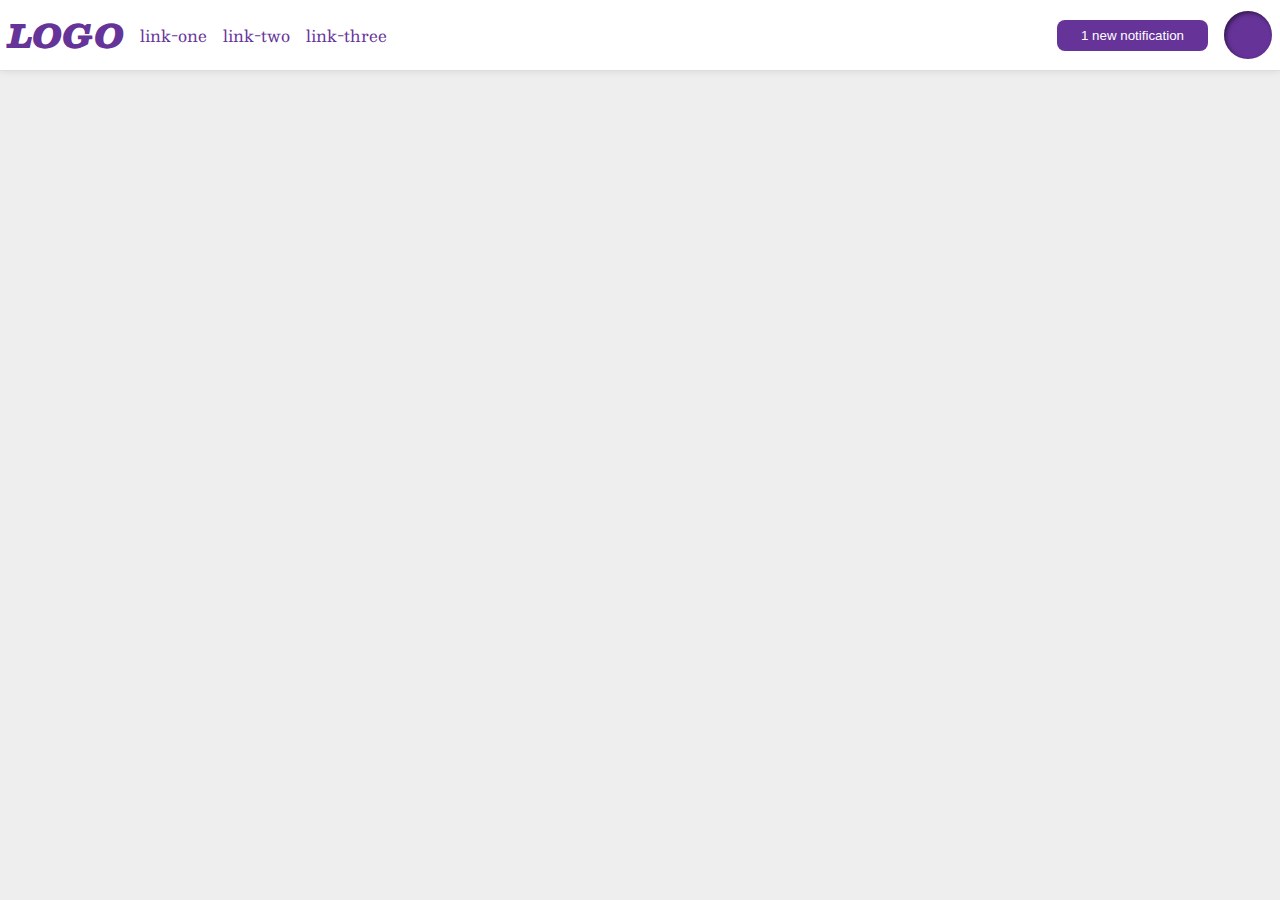
<file: flex/03-flex-header-2/index.html>
<!DOCTYPE html>
<html lang="en">
  <head>
    <meta charset="UTF-8">
    <meta http-equiv="X-UA-Compatible" content="IE=edge">
    <meta name="viewport" content="width=device-width, initial-scale=1.0">
    <title>Flex Header 2</title>
    <link rel="stylesheet" href="style.css">
  </head>
  <body>
    <div class="header">
      <div class="left">
        <div class="logo">
          LOGO
        </div>
        <ul class="links">
          <li><a href="google.com">link-one</a></li>
          <li><a href="google.com">link-two</a></li>
          <li><a href="google.com">link-three</a></li>
        </ul>
      </div>
      <div class="right">
        <button class="notifications">
          1 new notification
        </button>
        <div class="profile-image"></div>
      </div>
    </div>
  </body>
</html>
</file>
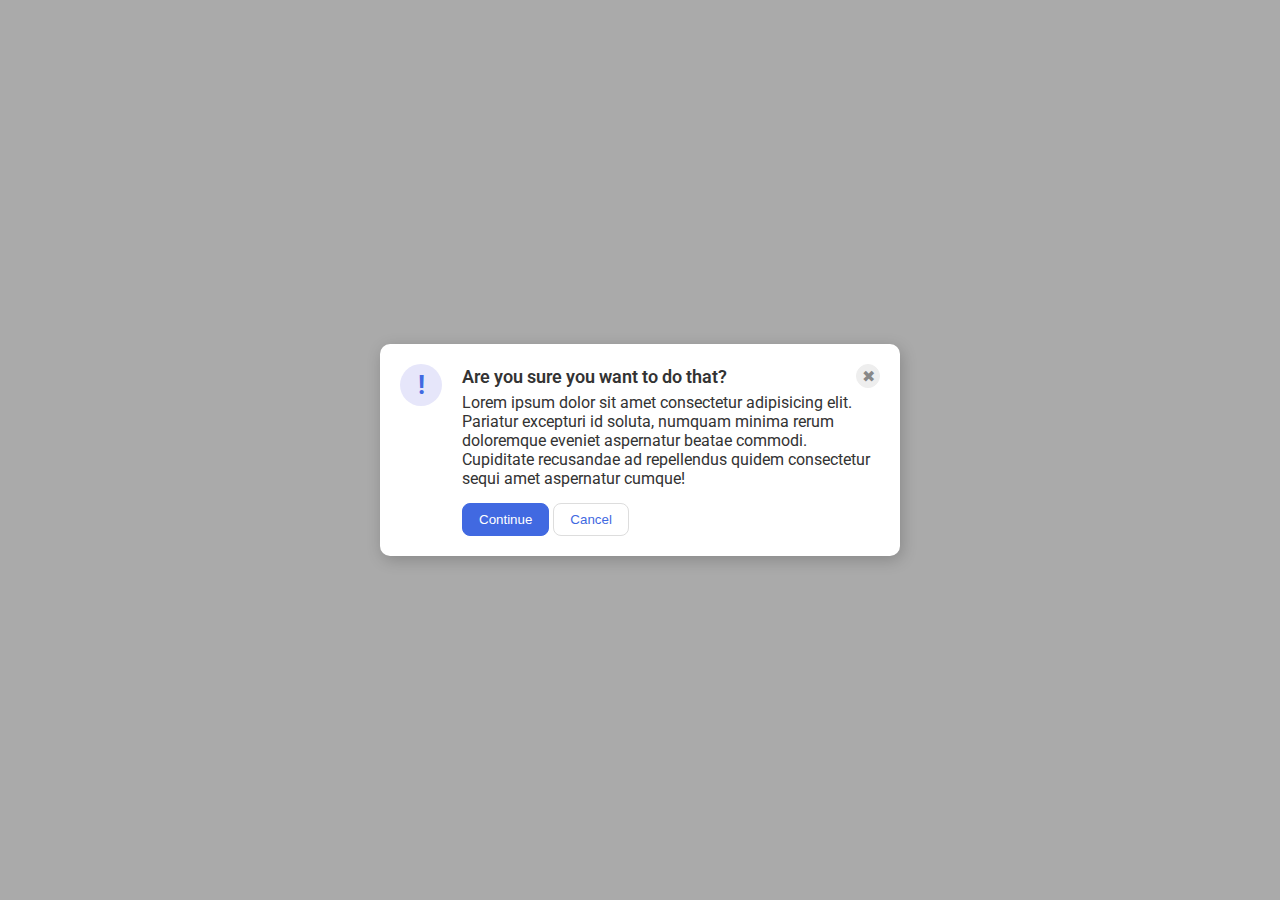
<file: flex/05-flex-modal/index.html>
<!DOCTYPE html>
<html lang="en">
  <head>
    <meta charset="UTF-8">
    <meta http-equiv="X-UA-Compatible" content="IE=edge">
    <meta name="viewport" content="width=device-width, initial-scale=1.0">
    <link rel="stylesheet" href="style.css">
    <title>Modal</title>
  </head>
  <body>
    <div class="modal">
      <div class="icon">!</div>
      <div class="main">
        <div class="header">Are you sure you want to do that?<button class="close-button">✖</button>
        </div>
        <div class="text">Lorem ipsum dolor sit amet consectetur adipisicing elit. Pariatur excepturi id soluta, numquam minima rerum doloremque eveniet aspernatur beatae commodi. Cupiditate recusandae ad repellendus quidem consectetur sequi amet aspernatur cumque!</div>
        <button class="continue">Continue</button>
        <button class="cancel">Cancel</button>
      </div>
    </div>
  </body>
</html>
</file>
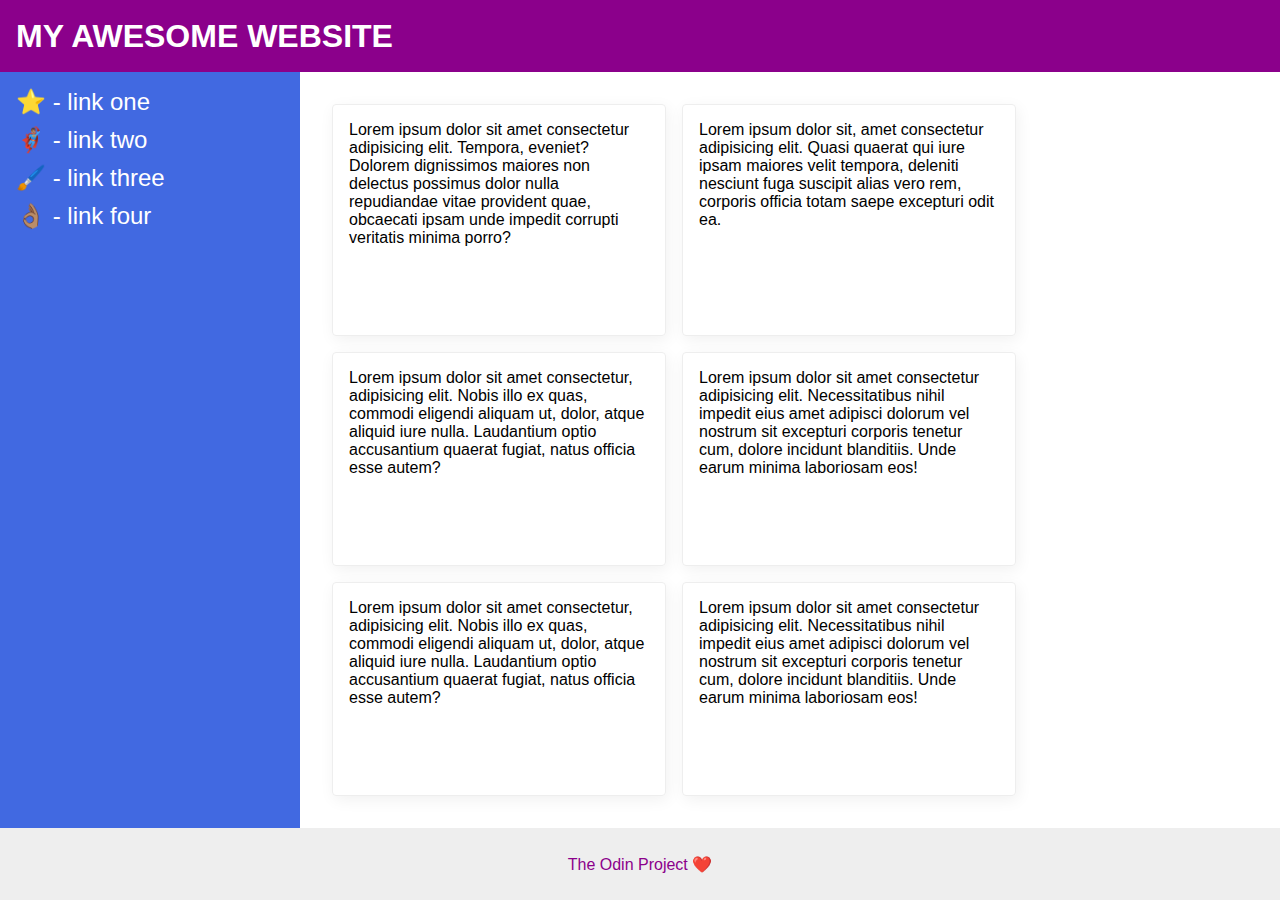
<file: flex/07-flex-layout-2/index.html>
<!DOCTYPE html>
<html lang="en">
  <head>
    <meta charset="UTF-8">
    <meta http-equiv="X-UA-Compatible" content="IE=edge">
    <meta name="viewport" content="width=device-width, initial-scale=1.0">
    <title>The Holy Grail</title>
    <link rel="stylesheet" href="style.css">
  </head>
  <body>
    <div class="header">
      MY AWESOME WEBSITE
    </div>
    
    <div class="center">
      <div class="sidebar">
        <ul>
          <li><a href="#">⭐ - link one</a></li>
          <li><a href="#">🦸🏽‍♂️ - link two</a></li>
          <li><a href="#">🖌️ - link three</a></li>
          <li><a href="#">👌🏽 - link four</a></li>
        </ul>
      </div>
  
      <div class="cards">
        <div class="card">Lorem ipsum dolor sit amet consectetur adipisicing elit. Tempora, eveniet? Dolorem dignissimos maiores non delectus possimus dolor nulla repudiandae vitae provident quae, obcaecati ipsam unde impedit corrupti veritatis minima porro?</div>
        <div class="card">Lorem ipsum dolor sit, amet consectetur adipisicing elit. Quasi quaerat qui iure ipsam maiores velit tempora, deleniti nesciunt fuga suscipit alias vero rem, corporis officia totam saepe excepturi odit ea.</div>
        <div class="card">Lorem ipsum dolor sit amet consectetur, adipisicing elit. Nobis illo ex quas, commodi eligendi aliquam ut, dolor, atque aliquid iure nulla. Laudantium optio accusantium quaerat fugiat, natus officia esse autem?</div>
        <div class="card">Lorem ipsum dolor sit amet consectetur adipisicing elit. Necessitatibus nihil impedit eius amet adipisci dolorum vel nostrum sit excepturi corporis tenetur cum, dolore incidunt blanditiis. Unde earum minima laboriosam eos!</div>
        <div class="card">Lorem ipsum dolor sit amet consectetur, adipisicing elit. Nobis illo ex quas, commodi eligendi aliquam ut, dolor, atque aliquid iure nulla. Laudantium optio accusantium quaerat fugiat, natus officia esse autem?</div>
        <div class="card">Lorem ipsum dolor sit amet consectetur adipisicing elit. Necessitatibus nihil impedit eius amet adipisci dolorum vel nostrum sit excepturi corporis tenetur cum, dolore incidunt blanditiis. Unde earum minima laboriosam eos!</div>
      </div>
    </div>
    <div class="footer">
      The Odin Project ❤️
    </div>
  </body>
</html>
</file>
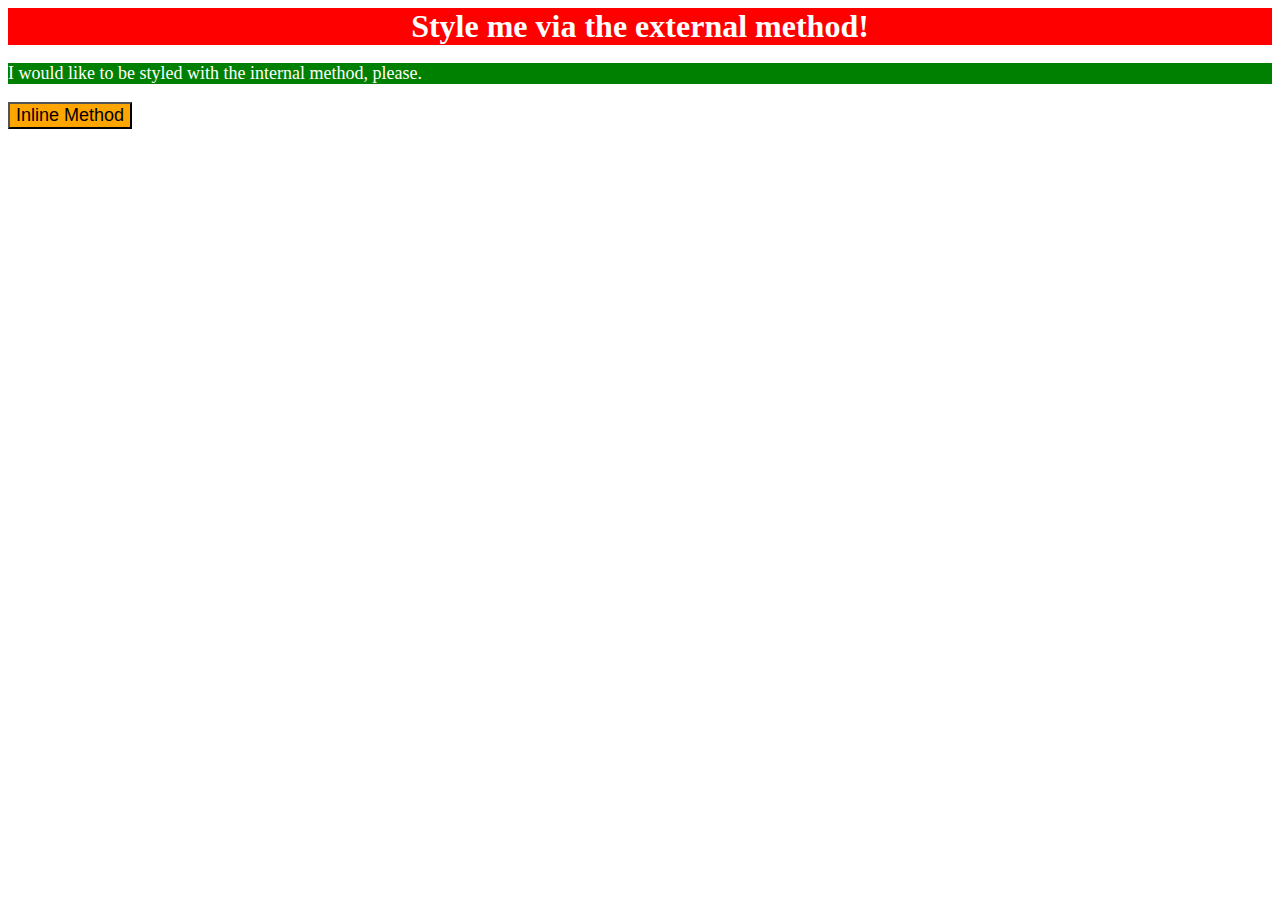
<file: foundations/01-css-methods/index.html>
<!DOCTYPE html>
<html lang="en">
  <head>
    <meta charset="UTF-8">
    <meta http-equiv="X-UA-Compatible" content="IE=edge">
    <meta name="viewport" content="width=device-width, initial-scale=1.0">
    <link rel="stylesheet" href="style.css" />
    <title>Methods for Adding CSS</title>
    <style>
      p{
        background-color: green;
        color: white;
        font-size: 18px;
      }
    </style>
  </head>
  <body>
    <div>Style me via the external method!</div>
    <p>I would like to be styled with the internal method, please.</p>
    <button style="background-color: orange; font-size: 18px;">Inline Method</button>
  </body>
</html>
</file>
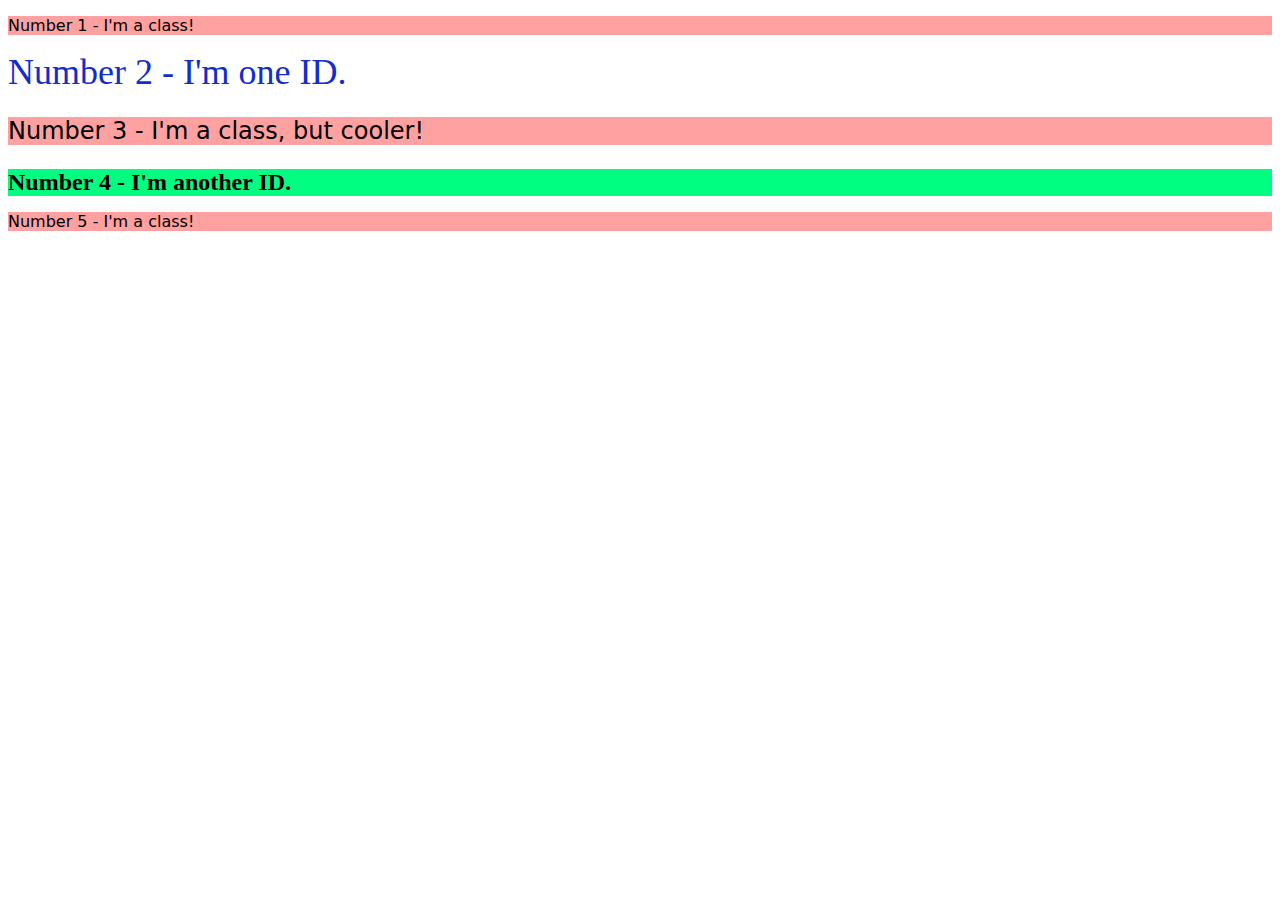
<file: foundations/02-class-id-selectors/index.html>
<!DOCTYPE html>
<html lang="en">
  <head>
    <meta charset="UTF-8">
    <meta http-equiv="X-UA-Compatible" content="IE=edge">
    <meta name="viewport" content="width=device-width, initial-scale=1.0">
    <title>Class and ID Selectors</title>
    <link rel="stylesheet" href="style.css">
  </head>
  <body>
    <p class="odd">Number 1 - I'm a class!</p>
    <div id="two">Number 2 - I'm one ID.</div>
    <p class="odd tfgang">Number 3 - I'm a class, but cooler!</p>
    <div class="tfgang" id="four">Number 4 - I'm another ID.</div>
    <p class="odd">Number 5 - I'm a class!</p>
  </body>
</html>
</file>
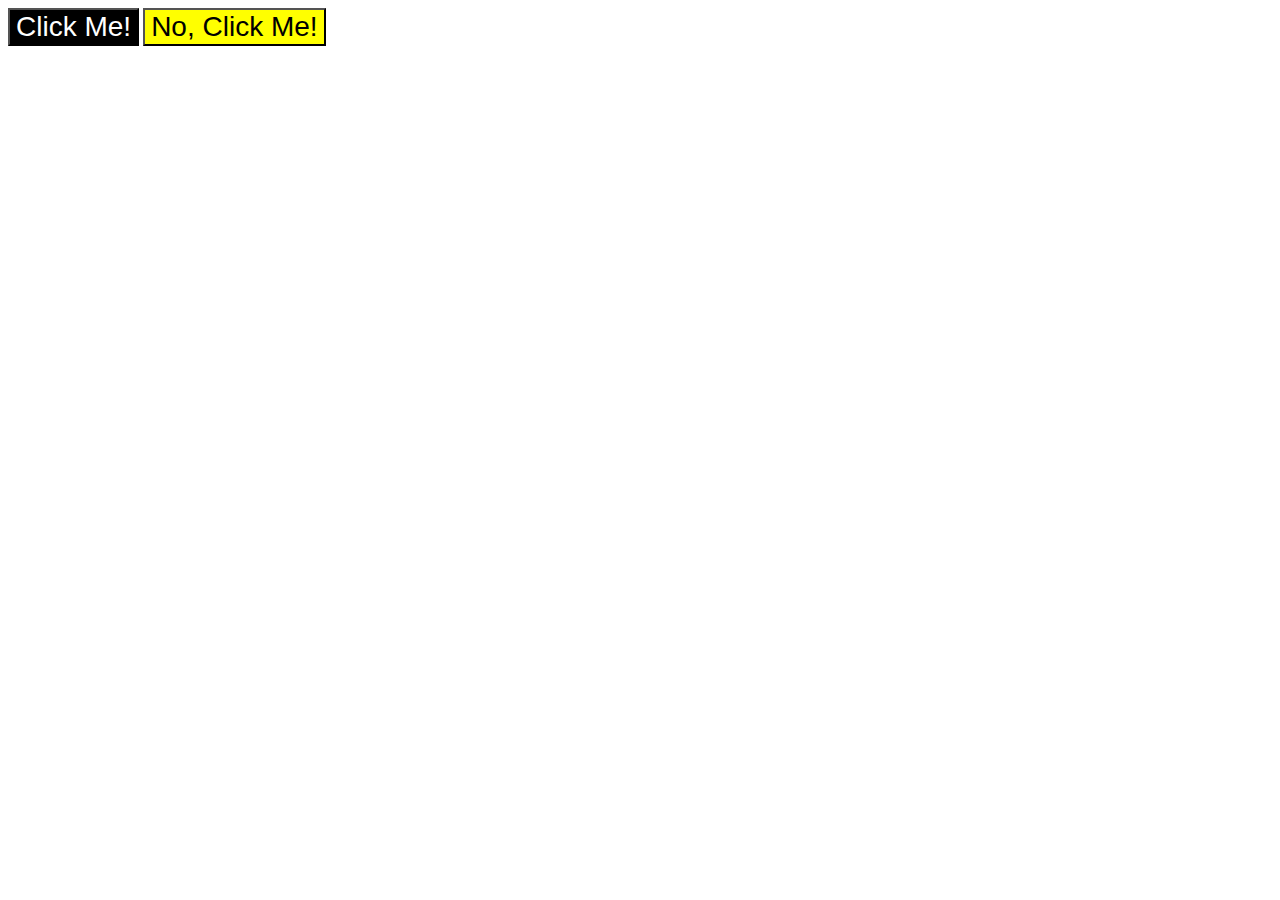
<file: foundations/03-grouping-selectors/index.html>
<!DOCTYPE html>
<html lang="en">
  <head>
    <meta charset="UTF-8">
    <meta http-equiv="X-UA-Compatible" content="IE=edge">
    <meta name="viewport" content="width=device-width, initial-scale=1.0">
    <title>Grouping Selectors</title>
    <link rel="stylesheet" href="style.css">
  </head>
  <body>
    <button class="first">Click Me!</button>
    <button class="second">No, Click Me!</button>
  </body>
</html>
</file>
<file: flex/03-flex-header-2/style.css>
/* this is some magical font-importing.  
you'll learn about it later. */
@import url('https://fonts.googleapis.com/css2?family=Besley:ital,wght@0,400;1,900&display=swap');

body {
  margin: 0;
  background: #eee;
  font-family: Besley, serif;
}

.header {
  background: white;
  border-bottom: 1px solid #ddd;
  box-shadow: 0 0 8px rgba(0,0,0,.1);
  padding: 8px;
  display: flex;
  justify-content: space-between;
}

.profile-image {
  background: rebeccapurple;
  box-shadow: inset 2px 2px 4px rgba(0,0,0,.5);
  border-radius: 50%;
  width: 48px;
  height: 48px;
}

.logo {
  color: rebeccapurple;
  font-size: 32px;
  font-weight: 900;
  font-style: italic;
}

button {
  border: none;
  border-radius: 8px;
  background: rebeccapurple;
  color: white;
  padding: 8px 24px;
}

a {
  /* this removes the line under our links */
  text-decoration: none;
  color: rebeccapurple;
}

ul {
  list-style-type: none;
  margin: 0;
  padding: 0;
}

.links {
  display: flex;
  gap: 16px;
}

.left,
.right {
  display: flex;
  align-items: center;
  gap: 16px;
}
</file>
<file: flex/05-flex-modal/style.css>
@import url('https://fonts.googleapis.com/css2?family=Roboto:wght@400;700&display=swap');

html, body {
  height: 100%;
}

body {
  font-family: Roboto, sans-serif;
  margin: 0;
  background: #aaa;
  color: #333;
  /* I'll give you this one for free lol */
  display: flex;
  align-items: center;
  justify-content: center;
}

.modal {
  background: white;
  width: 480px;
  border-radius: 10px;
  box-shadow: 2px 4px 16px rgba(0,0,0,.2);
  display: flex;
  gap: 20px;
  padding: 20px;
}

.icon {
  color: royalblue;
  font-size: 26px;
  font-weight: 700;
  background: lavender;
  width: 42px;
  height: 42px;
  border-radius: 50%;
  display: flex;
  align-items: center;
  justify-content: center;
  flex-shrink: 0;
}

.close-button {
  background: #eee;
  border-radius: 50%;
  color: #888;
  font-weight: 400;
  font-size: 16px;
  height: 24px;
  width: 24px;
  display: flex;
  align-items: center;
  justify-content: center;
  border: 1px solid #eee;
  padding: 0;
}

button {
  cursor: pointer;
  padding: 8px 16px;
  border-radius: 8px;
}

button.continue {
  background: royalblue;
  border: 1px solid royalblue;
  color: white;
}

button.cancel {
  background: white;
  border: 1px solid #ddd;
  color: royalblue;
}

.header {
  display: flex;
  justify-content: space-between;
  align-items: center;
  font-weight: 600;
  font-size: 18px;
  margin-bottom: 5px;
}

.text {
  margin-bottom: 15px;
}
</file>
<file: flex/07-flex-layout-2/style.css>
body {
  font-family: -apple-system, BlinkMacSystemFont, 'Segoe UI', Roboto, Oxygen, Ubuntu, Cantarell, 'Open Sans', 'Helvetica Neue', sans-serif;
  margin: 0;
  min-height: 100vh;
  display: flex;
  flex-direction: column;
  justify-content: space-between;
}

.header {
  height: 72px;
  background: darkmagenta;
  color: white;
  font-size: 32px;
  font-weight: 900;
  display: flex;
  align-items: center;
  padding: 0 16px;
}

.footer {
  height: 72px;
  background: #eee;
  color: darkmagenta;
  display: flex;
  justify-content: center;
  align-items: center;
}

.center {
  display: flex;
  flex: 1;
}

.sidebar {
  width: 300px;
  background: royalblue;
  box-sizing: border-box;
  flex-shrink: 0;
  padding: 16px;
}

.sidebar ul {
  list-style-type: none;
  margin: 0;
  padding: 0;
}

.sidebar li {
  margin-bottom: 10px;
}

.sidebar a {
  font-size: 24px;
  color: white;
  text-decoration: none;
}

.card {
  border: 1px solid #eee;
  box-shadow: 2px 4px 16px rgba(0,0,0,.06);
  border-radius: 4px;
  width: 300px;
  padding: 16px;
}

.cards {
  padding: 32px;
  display: flex;
  flex-wrap: wrap;
  gap: 16px;
}
</file>
<file: foundations/01-css-methods/style.css>
div {
    background-color: red;
    color: white;
    font-size: 32px;
    text-align: center;
    font-weight: bold;
}
</file>
<file: foundations/02-class-id-selectors/style.css>
.odd{
    background-color: rgb(255, 161, 161);
    font-family: Verdana, "DejaVu Sans", sans-serif;
}

#two{
    color: rgb(17, 45, 202);
    font-size: 36px;
}

.tfgang{
    font-size: 24px;
}

#four{
    background-color: rgb(0, 255, 128);
    font-weight: bold;
}
</file>
<file: foundations/03-grouping-selectors/style.css>
.first {
    background-color: black;
    color: white;
}

.second {
    background-color: yellow;
}

.first,
.second {
    font-size: 28px;
    font-family: Helvetica, "Times New Roman", sans-serif;
}
</file>
